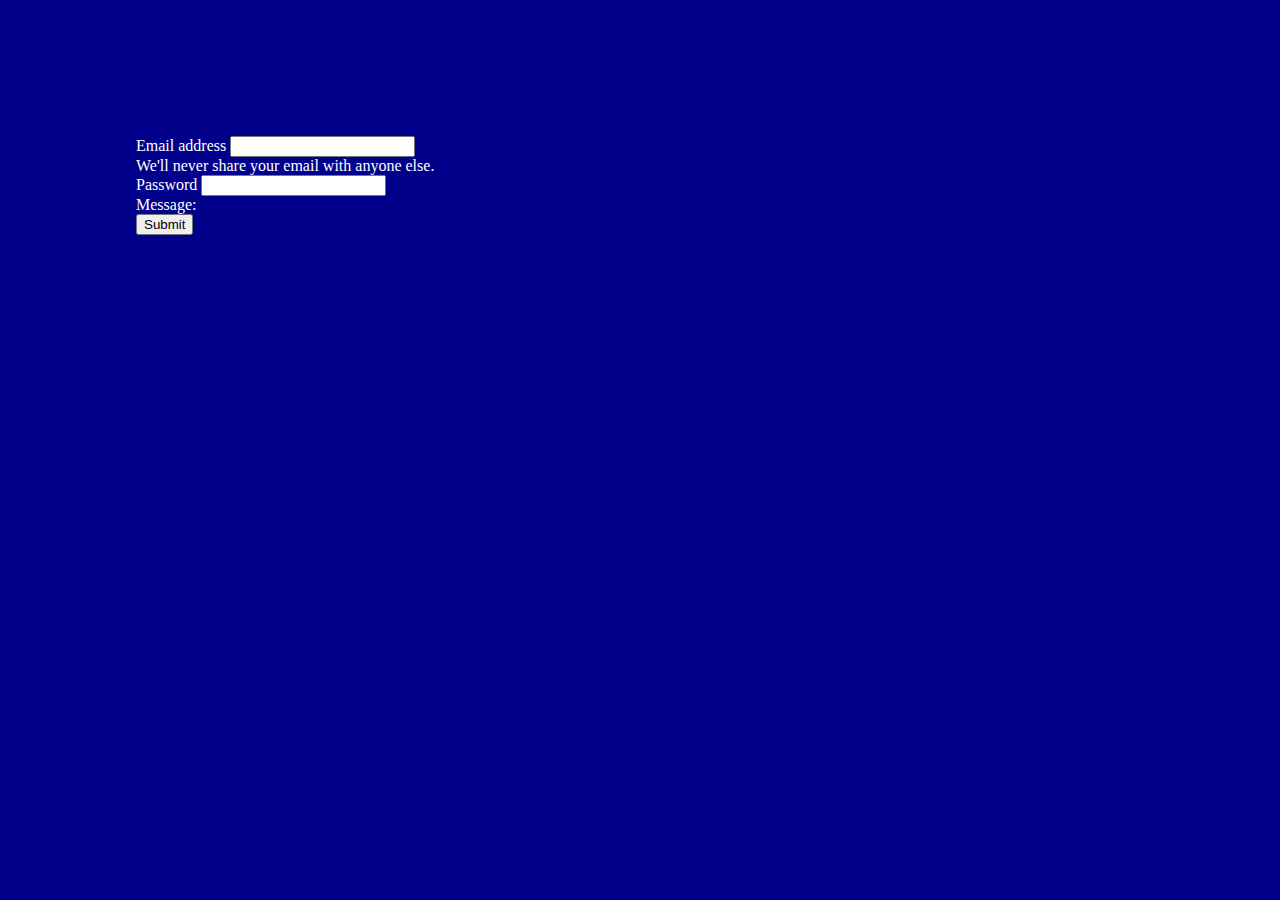
<file: app_1/templates/app_1/old_old_login.html>
<!doctype html>
<html lang="en">
  <head>
    <!-- Required meta tags -->
    <meta charset="utf-8">
    <meta name="viewport" content="width=device-width, initial-scale=1">

    <!-- Bootstrap CSS -->
    <link href="https://cdn.jsdelivr.net/npm/bootstrap@5.0.2/dist/css/bootstrap.min.css" rel="stylesheet" integrity="sha384-EVSTQN3/azprG1Anm3QDgpJLIm9Nao0Yz1ztcQTwFspd3yD65VohhpuuCOmLASjC" crossorigin="anonymous">

    <title>Login Form</title>
  </head>
  <body style="padding: 10%;color: white; align-content:center; background-color: darkblue;">

    <form method="post" action="" style="display:block; align-content: center; width:50%;">
        <div class="mb-3">
          <label for="exampleInputEmail1" class="form-label">Email address</label>
          <input type="email" class="form-control" id="exampleInputEmail1" aria-describedby="emailHelp">
          <div id="emailHelp" class="form-text">We'll never share your email with anyone else.</div>
        </div>
        <div class="mb-3">
          <label for="exampleInputPassword1" class="form-label">Password</label>
          <input type="password" class="form-control" id="exampleInputPassword1">
        </div>
        <div class="mb-3">
          Message:
        </div>
        <button type="submit" class="btn btn-primary">Submit</button>
        
      </form>

    <!-- Optional JavaScript; choose one of the two! -->

    <!-- Option 1: Bootstrap Bundle with Popper -->
    <script src="https://cdn.jsdelivr.net/npm/bootstrap@5.0.2/dist/js/bootstrap.bundle.min.js" integrity="sha384-MrcW6ZMFYlzcLA8Nl+NtUVF0sA7MsXsP1UyJoMp4YLEuNSfAP+JcXn/tWtIaxVXM" crossorigin="anonymous"></script>

    <!-- Option 2: Separate Popper and Bootstrap JS -->
    <!--
    <script src="https://cdn.jsdelivr.net/npm/@popperjs/core@2.9.2/dist/umd/popper.min.js" integrity="sha384-IQsoLXl5PILFhosVNubq5LC7Qb9DXgDA9i+tQ8Zj3iwWAwPtgFTxbJ8NT4GN1R8p" crossorigin="anonymous"></script>
    <script src="https://cdn.jsdelivr.net/npm/bootstrap@5.0.2/dist/js/bootstrap.min.js" integrity="sha384-cVKIPhGWiC2Al4u+LWgxfKTRIcfu0JTxR+EQDz/bgldoEyl4H0zUF0QKbrJ0EcQF" crossorigin="anonymous"></script>
    -->
  </body>
</html>
</file>
